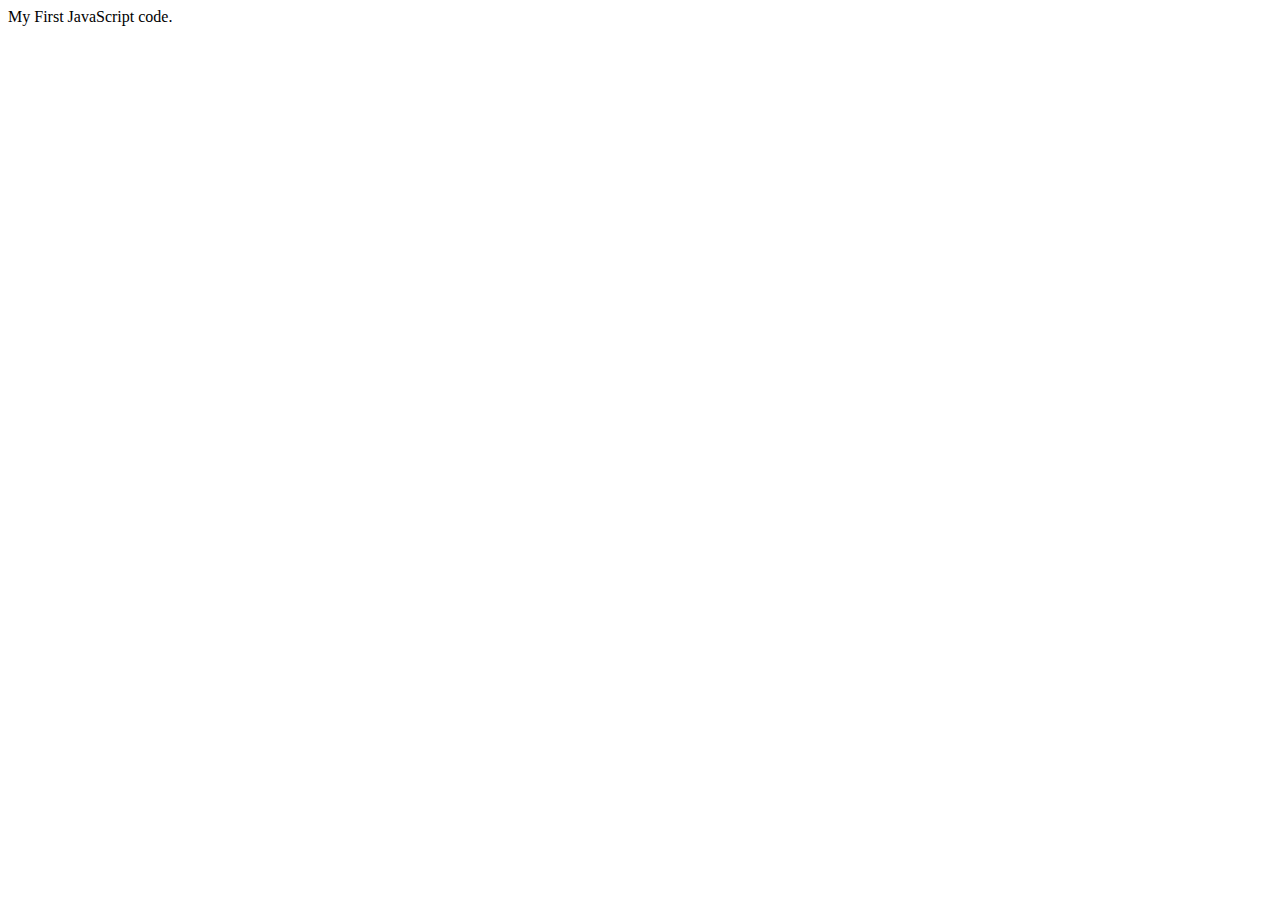
<file: osu web/test.html>
<!DOCTYPE html>
<html>

<head>

<script> 

var customerName = prompt("Please enter your name", "");
if (customerName!= null) {
    document.getElementById("welcome").innerHTML =
    "Hello " + customerName + "! How are you today?";
}

 

</script>

</head>

<body>

<div id="welcome">My First JavaScript code.</div>

</body>
</html>
</file>
